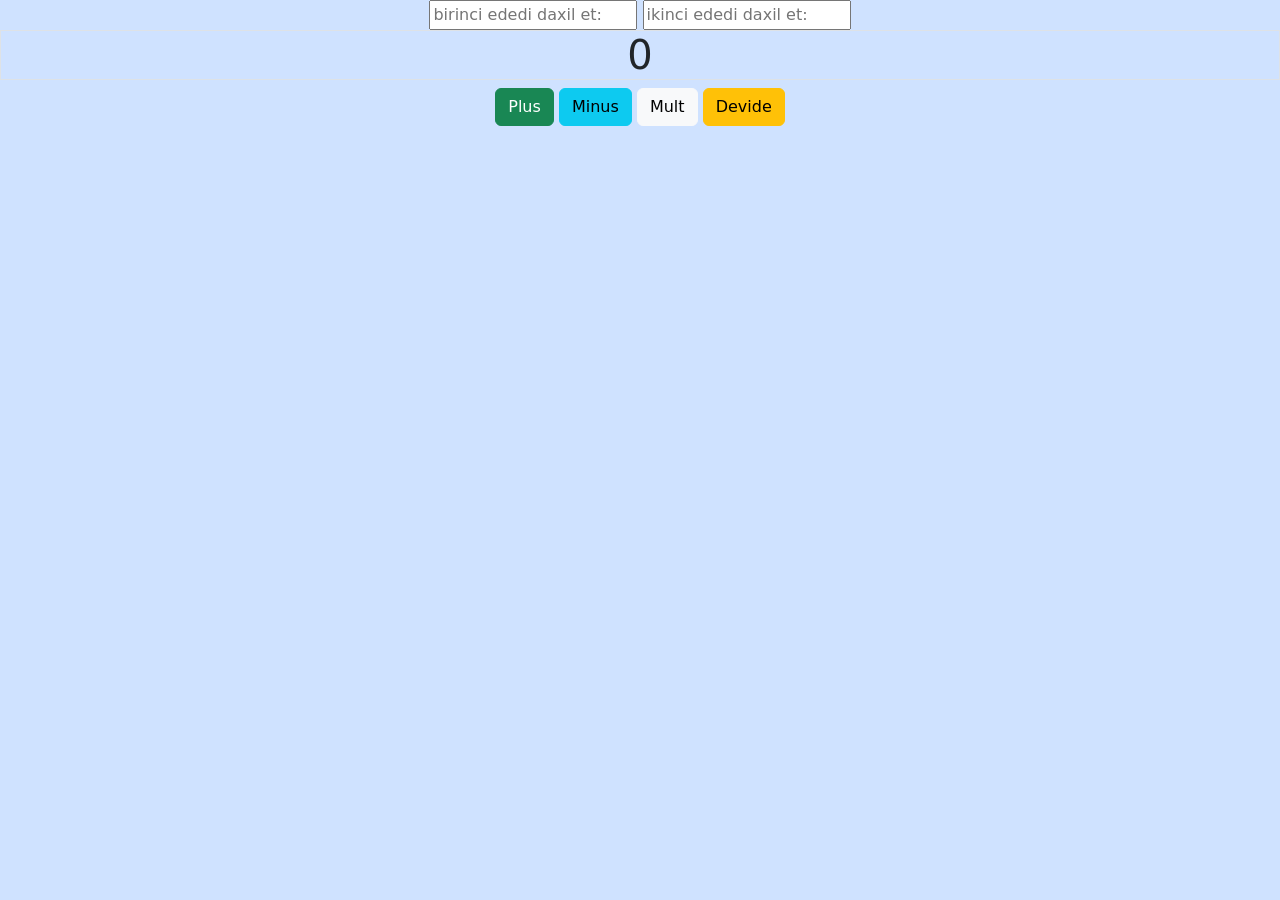
<file:  26-DomEventsBOM/index.html>
<!DOCTYPE html>
<html lang="en">
<head>
    <meta charset="UTF-8">
    <meta name="viewport" content="width=device-width, initial-scale=1.0">
    <title>Document</title>
    <link href="https://cdn.jsdelivr.net/npm/bootstrap@5.3.8/dist/css/bootstrap.min.css" rel="stylesheet" integrity="sha384-sRIl4kxILFvY47J16cr9ZwB07vP4J8+LH7qKQnuqkuIAvNWLzeN8tE5YBujZqJLB" crossorigin="anonymous">
</head>
<body class="bg-primary-subtle">
    <div class="text-center">
    <input type="number" class="input_one" placeholder="birinci ededi daxil et:" />
    <input type="number" class="input_two" placeholder="ikinci ededi daxil et:"/>
    <!-- <input type="number" class="result" />  -->
    <h1 class="result border border-1 width-30px">0</h1>
</div>
    <div class="text-center">
        <button class="btn btn-success">Plus</button>
        <button class="btn  btn-info">Minus</button>
        <button class="btn btn-light">Mult</button>
        <button class="btn btn-warning">Devide</button>
    </div>
    
    <script src="https://cdn.jsdelivr.net/npm/bootstrap@5.3.8/dist/js/bootstrap.bundle.min.js" integrity="sha384-FKyoEForCGlyvwx9Hj09JcYn3nv7wiPVlz7YYwJrWVcXK/BmnVDxM+D2scQbITxI" crossorigin="anonymous"></script>
    <script src="assets/js/script.js"></script>
</body>
</html>
</file>
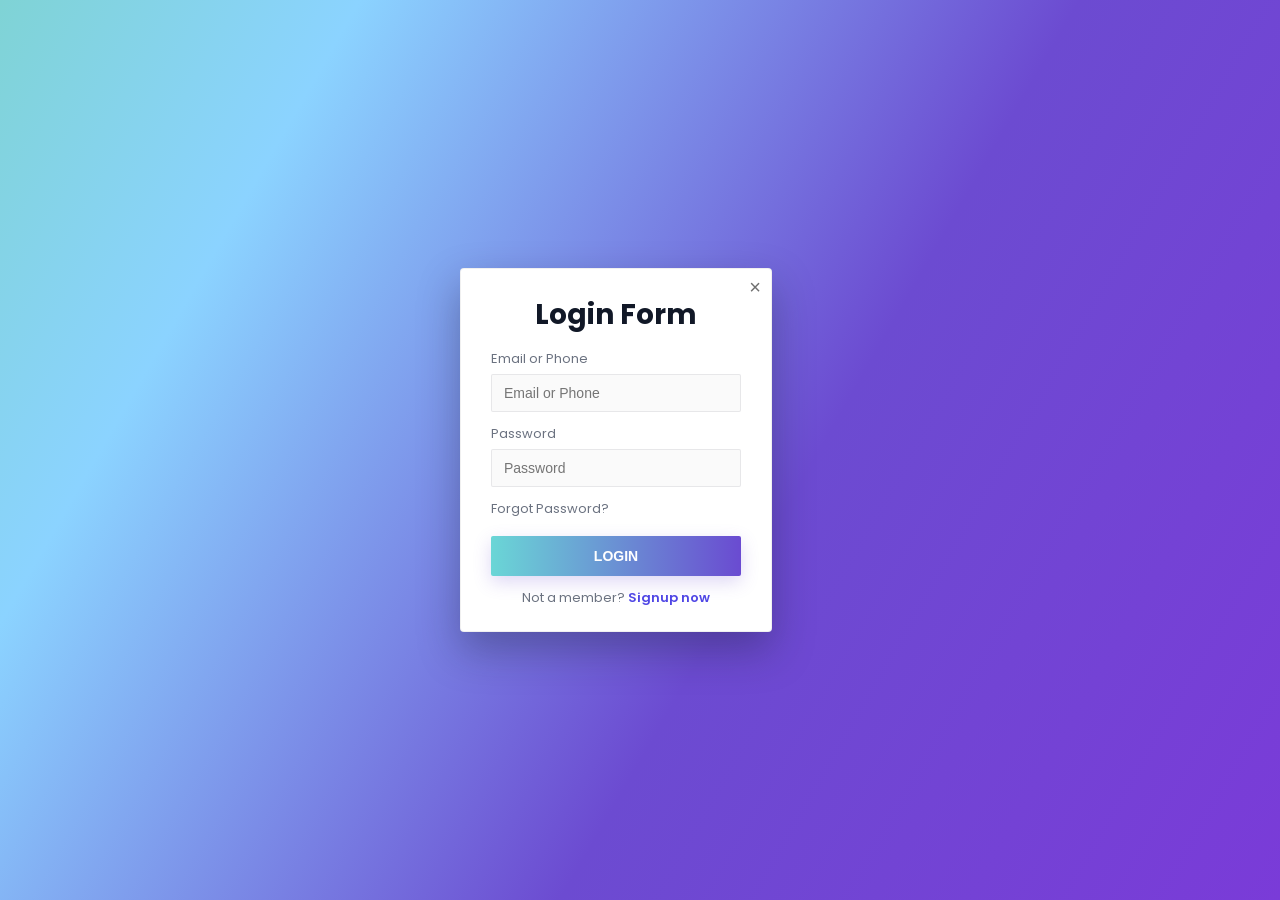
<file:  20-CssIntroBoxModelTextFontIcons/index1.html>
<!doctype html>
<html lang="az">
<head>
  <meta charset="utf-8" />
  <meta name="viewport" content="width=device-width,initial-scale=1" />
  <title>Popup Login Form</title>

  <!-- Google font (Poppins) -->
  <link href="https://fonts.googleapis.com/css2?family=Poppins:wght@300;400;600;700&display=swap" rel="stylesheet">

  <!-- CSS faylı -->
  <link rel="stylesheet" href="./assets/css/style1.css">
</head>
<body>
  <main class="page">
    <!-- fon gradient artıq CSS-dədir -->

    <div class="modal">
      <button class="modal-close" aria-label="Close">×</button>

      <header class="modal-header">
        <h1>Login Form</h1>
      </header>

      <form class="login-form" autocomplete="off" novalidate>
        <label class="field">
          <span class="label-text">Email or Phone</span>
          <input type="text" name="identity" placeholder="Email or Phone" required>
        </label>

        <label class="field">
          <span class="label-text">Password</span>
          <input type="password" name="password" placeholder="Password" required>
        </label>

        <div class="meta-row">
          <a href="#" class="forgot">Forgot Password?</a>
        </div>

        <button type="submit" class="btn-login">LOGIN</button>

        <p class="signup">Not a member? <a href="#">Signup now</a></p>
      </form>
    </div>
  </main>
</body>
</html>
</file>
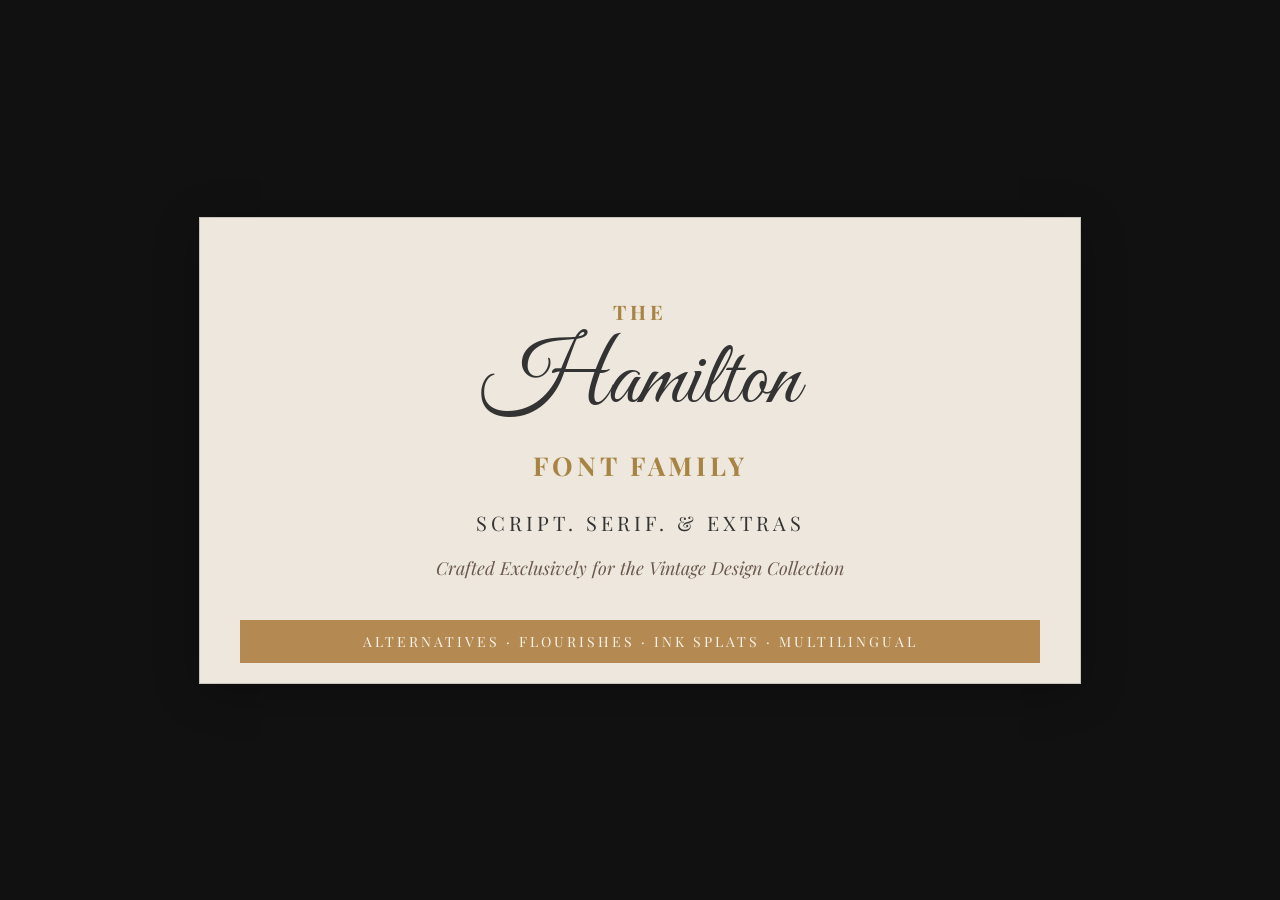
<file:  20-CssIntroBoxModelTextFontIcons/index2.html>
<!DOCTYPE html>
<html lang="en">
<head>
    <meta charset="UTF-8">
    <meta name="viewport" content="width=device-width, initial-scale=1.0">
    <title>Hamilton Poster</title>

    <!-- Elegant script font (oxşar stil üçün) -->
    <link href="https://fonts.googleapis.com/css2?family=Great+Vibes&family=Playfair+Display:wght@400;600;700&display=swap" rel="stylesheet">

    <link rel="stylesheet" href="./assets/css/style2.css">
</head>
<body>

    <div class="poster">
        <h3 class="small-title">THE</h3>
        <h1 class="main-title">Hamilton</h1>

        <h3 class="sub-title">FONT FAMILY</h3>

        <p class="desc">SCRIPT. SERIF. & EXTRAS</p>

        <p class="crafted">
            Crafted Exclusively for the Vintage Design Collection
        </p>

        <div class="bottom-strip">
            ALTERNATIVES · FLOURISHES · INK SPLATS · MULTILINGUAL
        </div>
    </div>

</body>
</html>
</file>
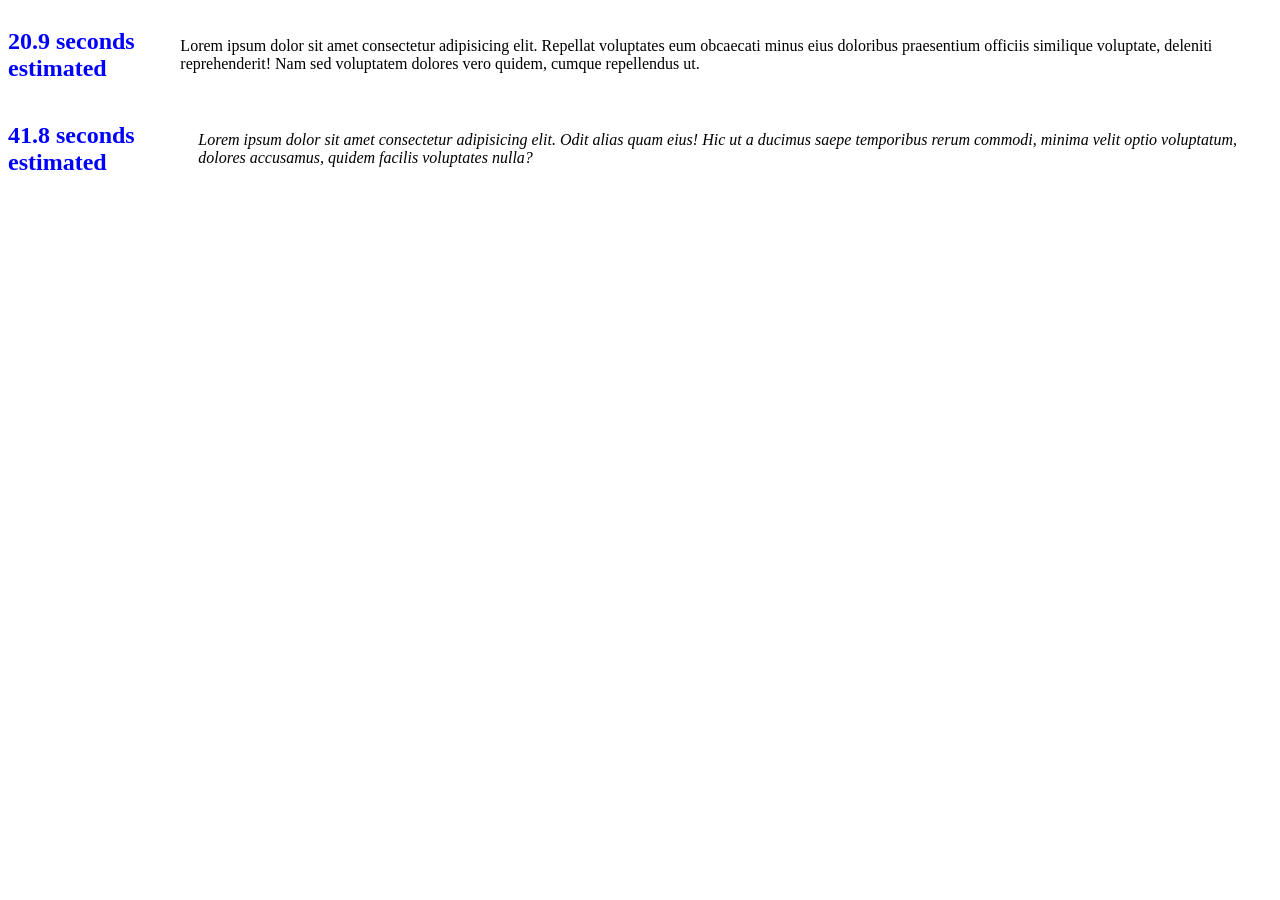
<file:  20-CssIntroBoxModelTextFontIcons/index3.html>
<!DOCTYPE html>
<html lang="en">

<head>
    <meta charset="UTF-8">
    <meta name="viewport" content="width=device-width, initial-scale=1.0">
    <title>Document</title>
    <link rel="stylesheet" href="./assets/css/style3.css">
</head>

<body>

    <div class="test">
        <div class="nok">
            <h2>20.9 seconds estimated</h2>
        </div>
        <p>Lorem ipsum dolor sit amet consectetur adipisicing elit. Repellat voluptates eum obcaecati minus eius
            doloribus praesentium officiis similique voluptate, deleniti reprehenderit! Nam sed voluptatem dolores vero
            quidem, cumque repellendus ut.</p>
    </div>
    <div class="bor">
        <div class="ok">
            <h2>41.8 seconds estimated</h2>
        </div>
        <div class="font">
        <p>Lorem ipsum dolor sit amet consectetur adipisicing elit. Odit alias quam eius! Hic ut a ducimus saepe
            temporibus rerum commodi, minima velit optio voluptatum, dolores accusamus, quidem facilis voluptates nulla?
        </p>
    </div>
    </div>
</body>

</html>
</file>
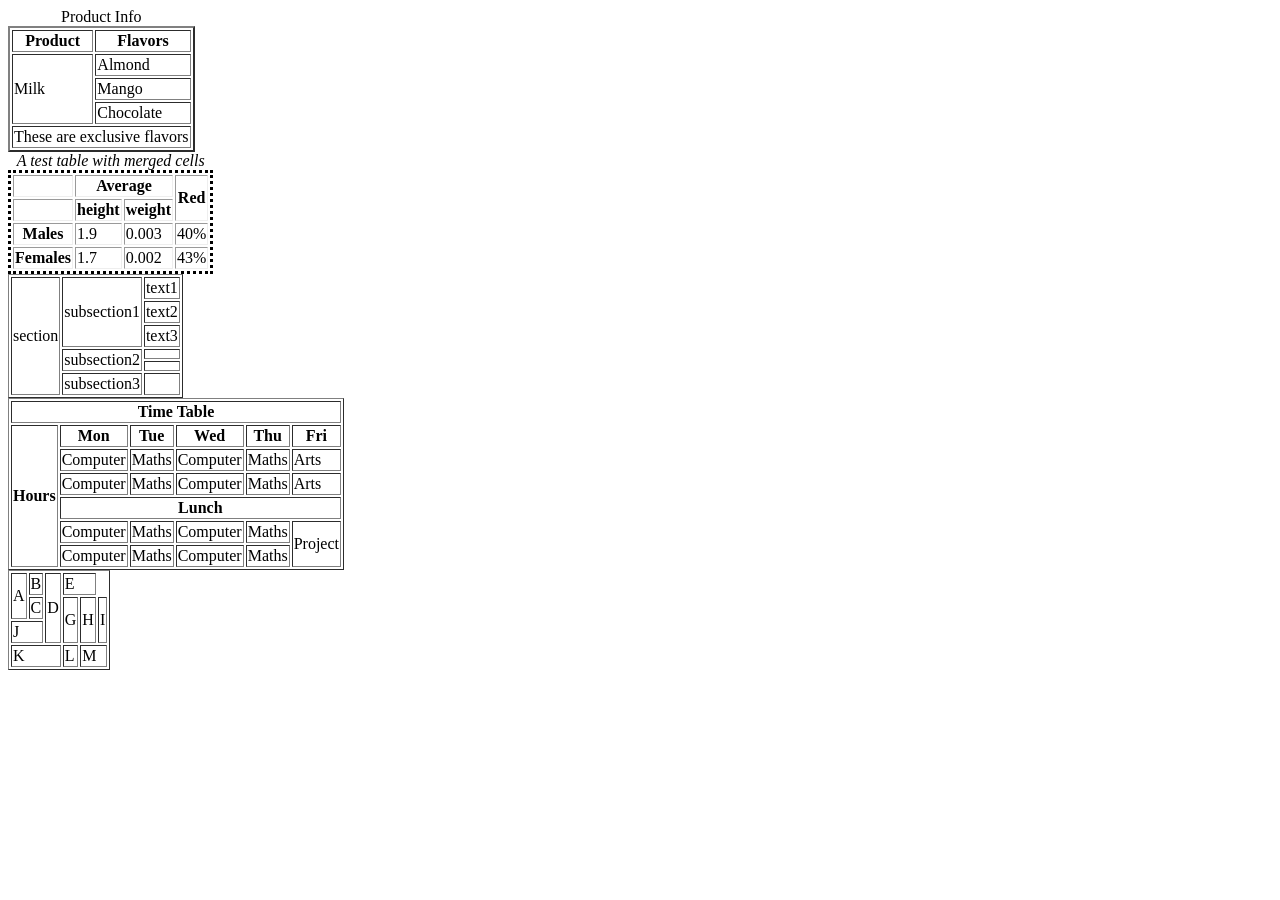
<file: 19-Semantig tags, Tables/Table.html>
<!DOCTYPE html>
<html lang="en">

<head>
    <meta charset="UTF-8">
    <meta name="viewport" content="width=device-width, initial-scale=1.0">
    <title>Document</title>
</head>

<body>
    <section>
        <!---table 3-->
        <table border="2">
            <caption>Product Info</caption>
            <tr>
                <th>Product</th>
                <th>Flavors</th>
            </tr>
            <tr>
                <td rowspan="3">Milk</td>
                <td>Almond</td>
            </tr>
            <tr>

                <td>Mango</td>
            </tr>
            <tr>

                <td>Chocolate</td>
            </tr>
            <tr>
                <td colspan="2">These are exclusive flavors</td>
            </tr>
        </table>
    </section>

    <!---table 4-->
    <section>

        <table border="2" style="border: dotted;">
            <caption> <i> A test table with merged cells</i></caption>
            <tr>
                <td></td>
                <th colspan="2">Average </th>
                <th rowspan="2">Red</th>
            </tr>
            <tr>
                <td></td>
                <th> height</th>
                <th> weight</th>
            </tr>
            <tr>
                <th>Males</th>
                <td> 1.9</td>
                <td>0.003</td>
                <td>40%</td>
            </tr>
            <tr>
                <th> Females</th>
                <td>1.7</td>
                <td> 0.002</td>
                <td> 43%</td>
            </tr>
        </table>
    </section>


    <section>
        <!---table 5-->
        <table border="1">
            <tr>
                <td rowspan="6">section</td>
                <td rowspan="3">subsection1</td>
                <td>text1</td>
            </tr>
            <tr>
                <td>text2</td>
            </tr>
            <tr>
                <td>text3</td>
            </tr>
            <tr>
                <td rowspan="2">subsection2</td>
                <td></td>
            </tr>
            <tr>
                <td></td>
            </tr>
            <tr>
                <td>subsection3</td>
                <td></td>
            </tr>
        </table>
    </section>


    <section>
        <!---table 10-->
        <table border="1">
            <tr>
                <th colspan="6"> Time Table</th>
            </tr>
            <tr>
                <th rowspan="6">Hours</th>
                <th>Mon</th>
                <th>Tue</th>
                <th>Wed</th>
                <th>Thu</th>
                <th>Fri</th>
            </tr>
            <tr>
                <td>Computer</td>
                <td>Maths</td>
                <td>Computer</td>
                <td>Maths</td>
                <td>Arts</td>
            </tr>
            <tr>
                <td>Computer</td>
                <td>Maths</td>
                <td>Computer</td>
                <td>Maths</td>
                <td>Arts</td>
            </tr>
            <tr>
                <th colspan="5">Lunch</th>
            </tr>
            <tr>
                <td>Computer</td>
                <td>Maths</td>
                <td>Computer</td>
                <td>Maths</td>
                <td rowspan="2">Project</td>
            </tr>
            <tr>
                <td>Computer</td>
                <td>Maths</td>
                <td>Computer</td>
                <td>Maths</td>
            </tr>
        </table>
    </section>

    <section>
        <!---table 10-->
        <table border="1" style="height: 90%;" >
            <tr>
            <td rowspan="2">A</td>
            <td>B</td>
            <td rowspan="3">D</td>
            <td colspan="2">E</td>
            </tr>
            <tr>
          
                <td>C</td>
                <td rowspan="2">G</td>
                <td rowspan="2">H</td>
                <td rowspan="2">I</td>
            </tr>
            <tr>
                <td colspan="2">J</td>
            </tr>
           
            <tr>
                <td colspan="3">K</td>
                <td>L</td>
                <td colspan="2">M</td>
            </tr>
            

        </table>
    </section>
</body>

</html>
</file>
<file:  20-CssIntroBoxModelTextFontIcons/assets/css/style1.css>
/* styles.css */
/* Ümumi reset & font */
* { box-sizing: border-box; margin: 0; padding: 0; }
html,body { height: 100%; }
body {
  font-family: "Poppins", system-ui, -apple-system, "Segoe UI", Roboto, "Helvetica Neue", Arial;
  -webkit-font-smoothing: antialiased;
  -moz-osx-font-smoothing: grayscale;
  line-height: 1.3;
  background: linear-gradient(120deg, #7fd3d5 0%, #8bd3ff 20%, #6c4bd1 60%, #7a3bd8 100%);
  min-height: 100vh;
  display: flex;
  align-items: center;
  justify-content: center;
  padding: 32px;
}

/* popup konteyneri */
.modal {
  width: 360px;
  max-width: calc(100% - 48px);
  background: #fff;
  border-radius: 4px;
  box-shadow: 0 18px 40px rgba(22, 32, 53, 0.34);
  padding: 28px 30px 24px;
  position: relative;
  border: 1px solid rgba(0,0,0,0.06);
}

/* close (x) */
.modal-close {
  position: absolute;
  right: 10px;
  top: 8px;
  background: transparent;
  border: none;
  font-size: 20px;
  line-height: 1;
  cursor: pointer;
  color: #333;
  opacity: 0.7;
}

/* başlıq */
.modal-header h1 {
  font-size: 28px;
  font-weight: 700;
  text-align: center;
  color: #111827;
  margin-bottom: 18px;
}

/* form sahəsi */
.login-form .field {
  display: block;
  margin-bottom: 14px;
}

.label-text {
  display: block;
  font-size: 13px;
  color: #6b7280;
  margin-bottom: 6px;
}

/* input tərzi */
.login-form input {
  width: 100%;
  padding: 10px 12px;
  border: 1px solid rgba(15,23,42,0.08);
  border-radius: 2px;
  font-size: 14px;
  background: #fafafa;
  outline: none;
  transition: box-shadow .15s, border-color .15s;
}

.login-form input:focus {
  border-color: rgba(99,102,241,0.9);
  box-shadow: 0 0 0 3px rgba(99,102,241,0.08);
  background: #fff;
}

/* forgot link */
.meta-row {
  display: flex;
  justify-content: flex-start;
  margin-bottom: 14px;
}
.forgot {
  text-decoration: none;
  font-size: 13px;
  color: #6b7280;
  transition: color .15s;
}
.forgot:hover { color: #4f46e5; }

/* gradient login düyməsi */
.btn-login {
  width: 100%;
  padding: 12px 14px;
  border: none;
  border-radius: 2px;
  font-weight: 600;
  font-size: 14px;
  color: #fff;
  cursor: pointer;
  background: linear-gradient(90deg, #6ad6d6 0%, #6a4bd1 100%);
  box-shadow: 0 6px 18px rgba(106,75,209,0.22);
  margin-top: 4px;
}

/* alt yazı */
.signup {
  text-align: center;
  margin-top: 14px;
  font-size: 13px;
  color: #6b7280;
}
.signup a {
  color: #4f46e5;
  text-decoration: none;
  font-weight: 600;
}
.signup a:hover { text-decoration: underline; }

/* kiçik ekranlar üçün */
@media (max-width: 420px) {
  .modal { padding: 20px; width: 92%; }
  .modal-header h1 { font-size: 22px; }
}
</file>
<file:  20-CssIntroBoxModelTextFontIcons/assets/css/style2.css>
body {
    margin: 0;
    padding: 0;
    background: #111;
    display: flex;
    justify-content: center;
    align-items: center;
    height: 100vh;
    font-family: "Playfair Display", serif;
}


.poster {
    width: 80%;
    max-width: 800px;
    background: #ede7dd;
    padding: 60px 40px 20px;
    text-align: center;
    border: 1px solid rgba(0,0,0,0.15);
    box-shadow: 0 8px 40px rgba(0,0,0,0.25);
    position: relative;
}


.small-title {
    font-size: 20px;
    letter-spacing: 4px;
    color: #a88444;
    margin-bottom: 10px;
}


.main-title {
    font-family: "Great Vibes", cursive;
    font-size: 90px;
    font-weight: 400;
    color: #333;
    margin: -10px 0 10px;
}

/* FONT FAMILY text */
.sub-title {
    font-size: 26px;
    letter-spacing: 4px;
    margin-top: 0;
    color: #a88444;
}

/* SCRIPT.SERIF.EXTRA */
.desc {
    margin-top: 10px;
    font-size: 20px;
    letter-spacing: 4px;
    color: #333;
}

/* Crafted ... */
.crafted {
    margin-top: 20px;
    font-size: 18px;
    font-style: italic;
    color: #6c584c;
}

/* Bottom brown strip */
.bottom-strip {
    margin-top: 40px;
    background: #b48a52;
    color: #f8f3ea;
    padding: 12px;
    font-size: 14px;
    letter-spacing: 3px;
}
</file>
<file:  20-CssIntroBoxModelTextFontIcons/assets/css/style3.css>
.nok{
    color: blue;
}
.ok{
    color: blue;
}
.test{
 
    display: flex;
    gap: 10px;
    align-items: center;
    
}
.bor{

    display: flex;
    gap: 10px;
    align-items: center;
    

}
.font{
    font-style: italic;
    font-size: medium;
    size: 80px;
}
</file>
